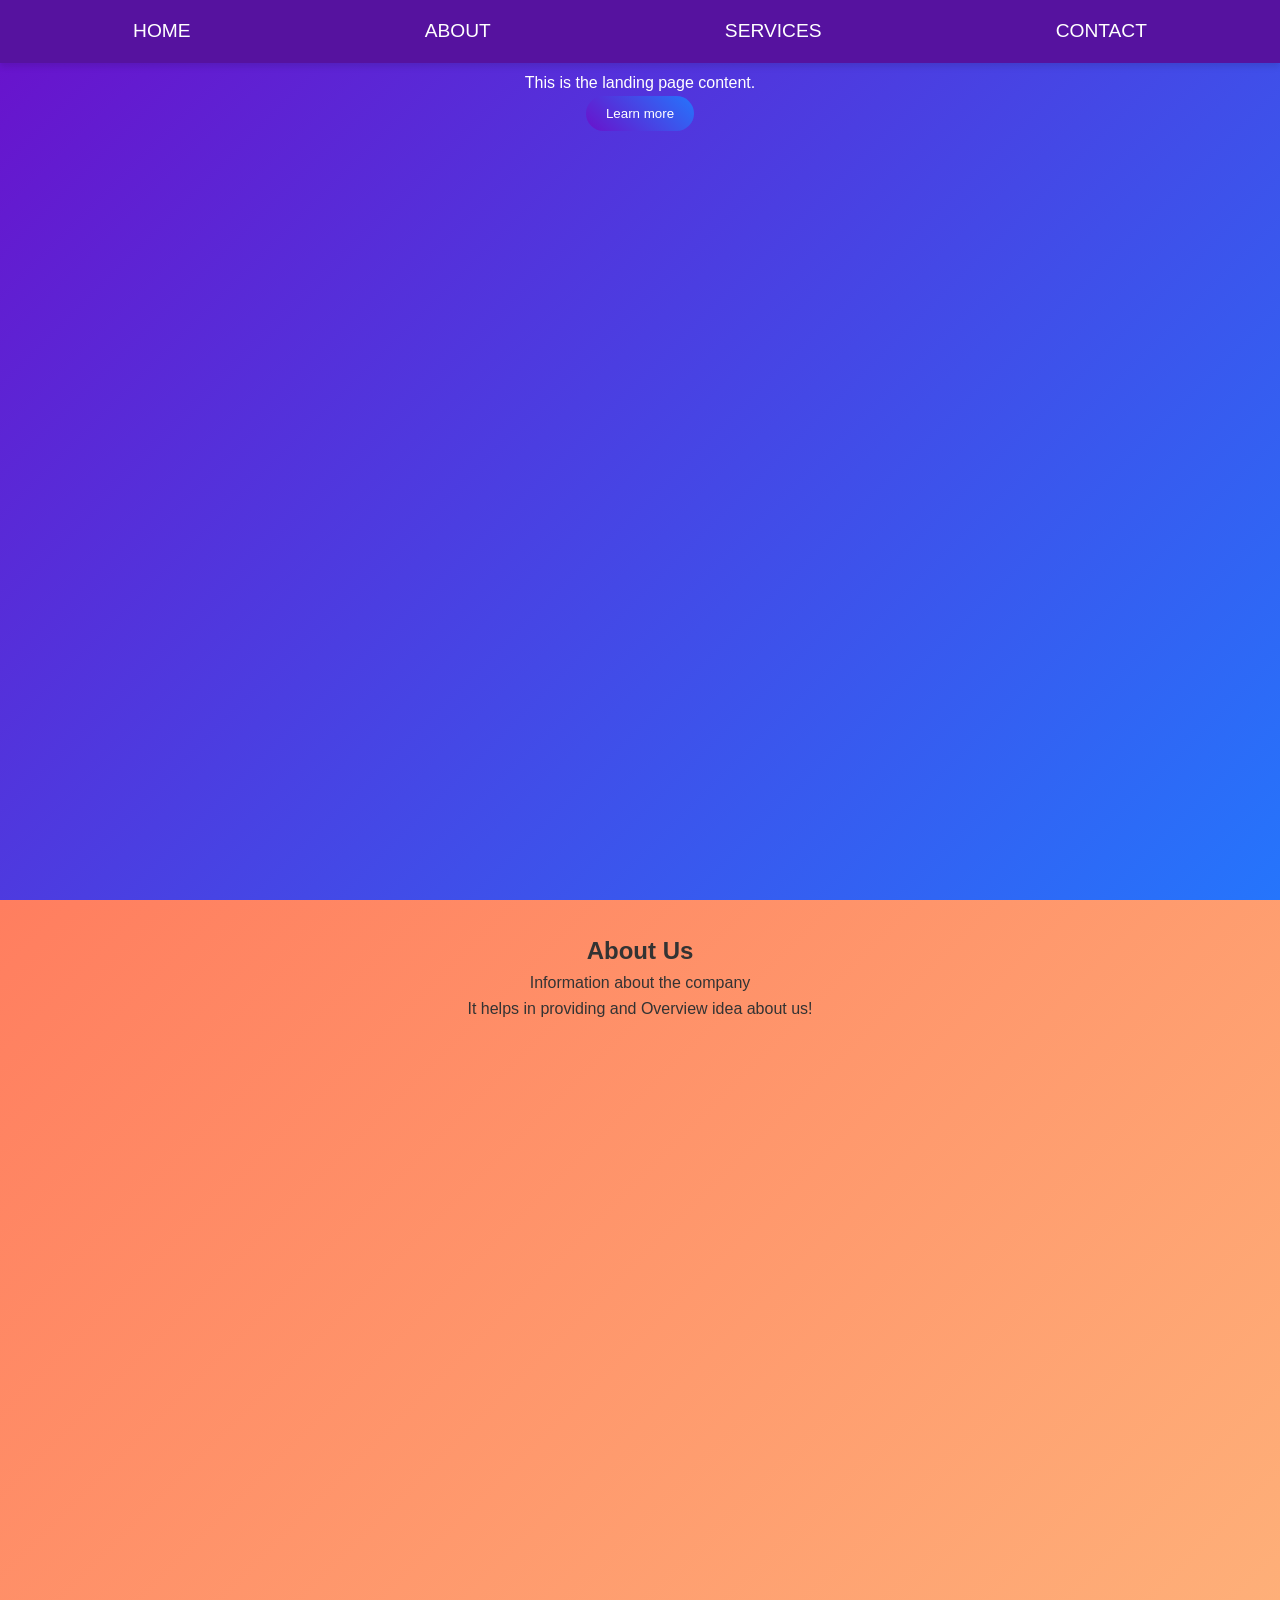
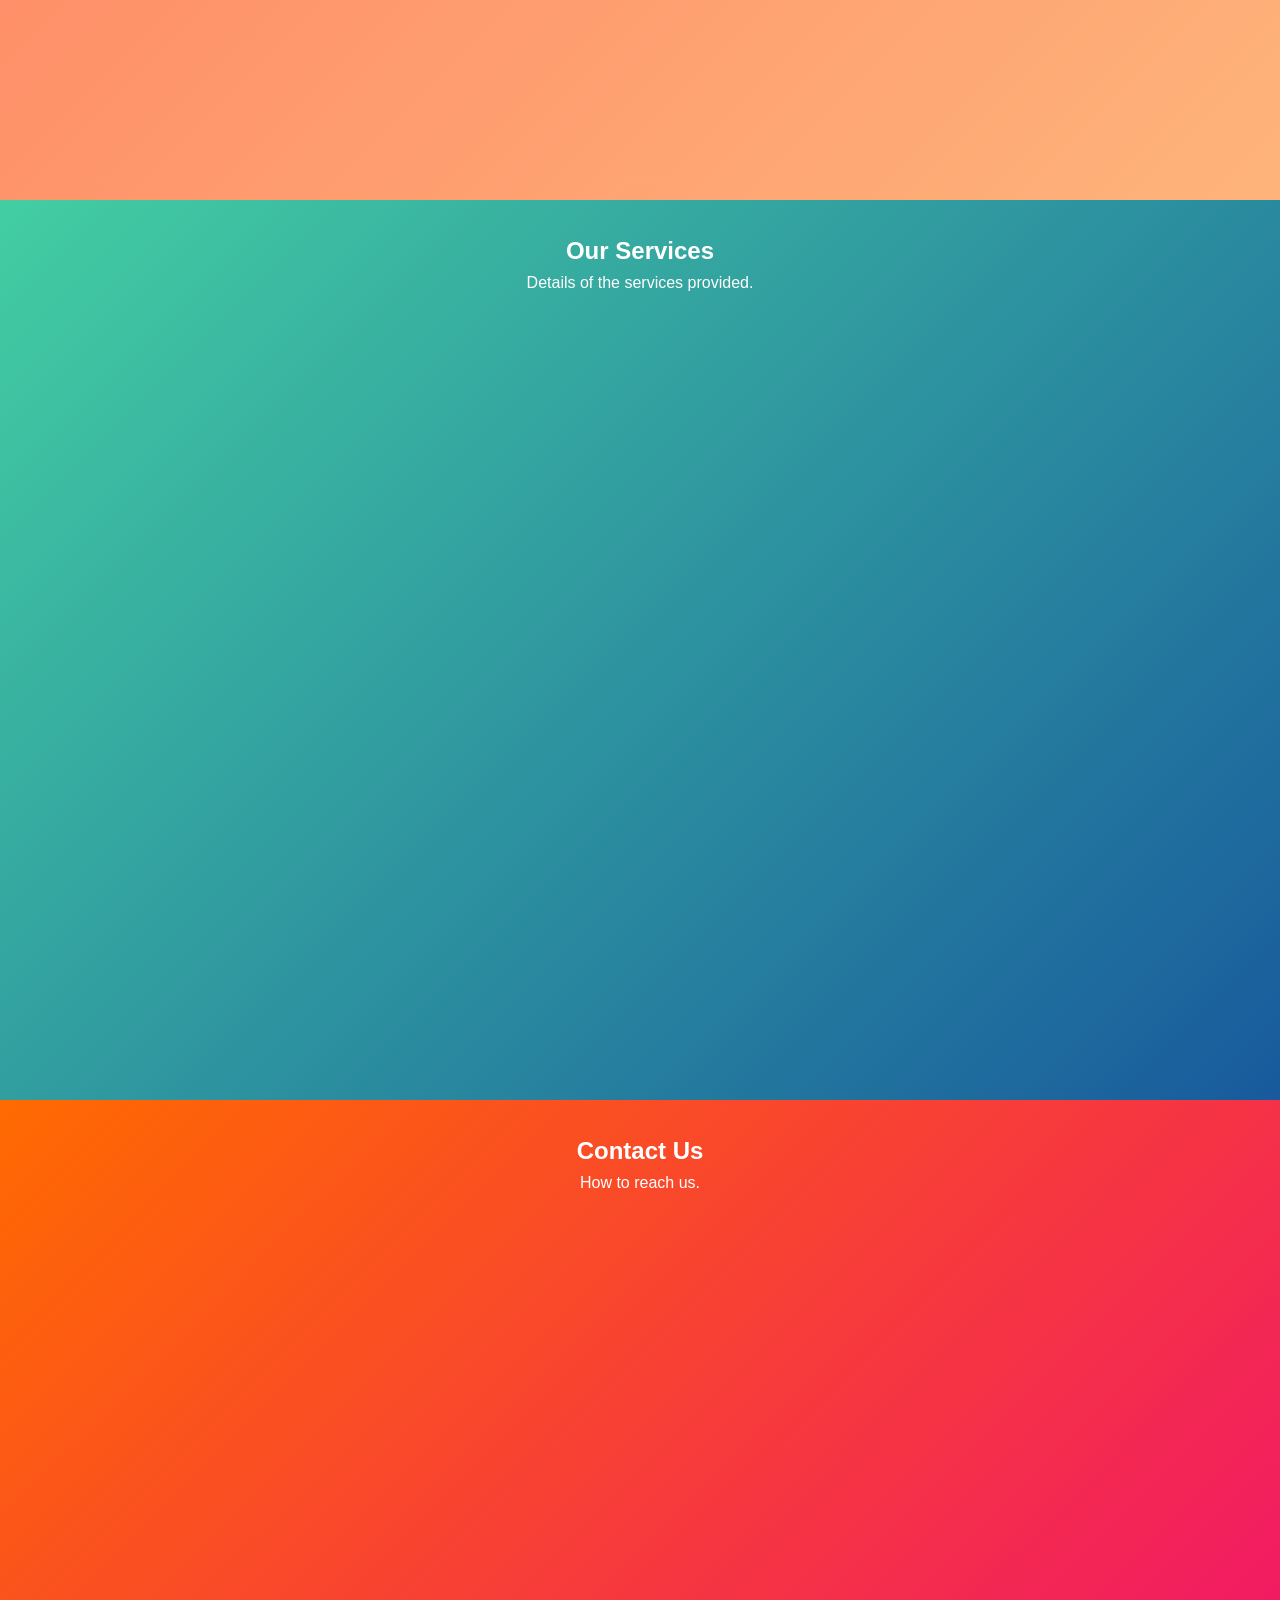
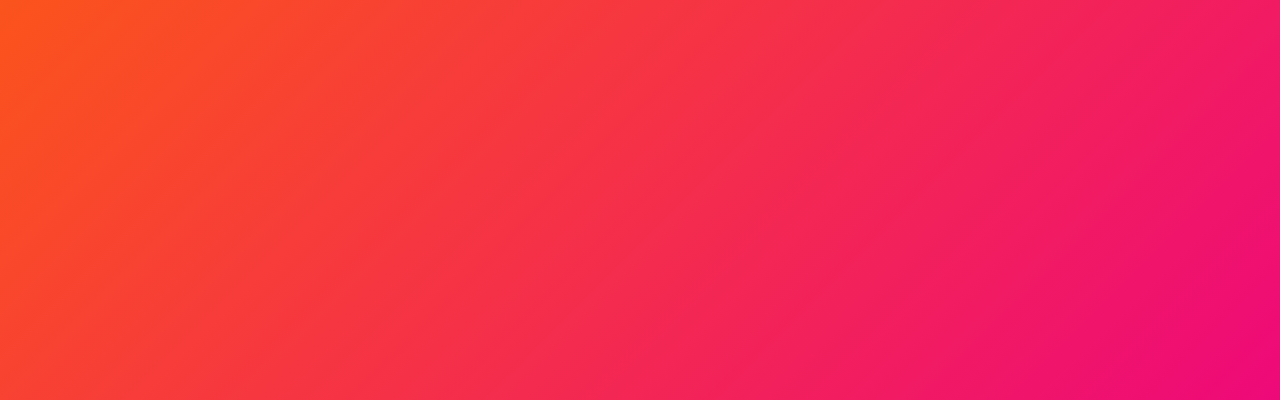
<file: index.html>
<!DOCTYPE html>
<html lang="en">
<head>
    <meta charset="UTF-8">
    <meta name="viewport" content="width=device-width, initial-scale=1.0">
    <title>Enhanced Landing Page</title>
    <link rel="stylesheet" href="styles.css">
</head>
<body>
    <header>
        <nav id="navbar">
            <ul>
                <li><a href="#home">HOME</a></li>
                <li><a href="#about">ABOUT</a></li>
                <li><a href="#services">SERVICES</a></li>
                <li><a href="#contact">CONTACT</a></li>
            </ul>
        </nav>
    </header>

    <section id="home">
        <h1>Welcome to Our Website</h1>
        <p>This is the landing page content.</p>
        <button>Learn more</button>
    </section>

    <section id="about">
        <h2>About Us</h2>
        <p>Information about the company</p>
        <p>It helps in providing and Overview idea about us!</p>
    
    </section>

    <section id="services">
        <h2>Our Services</h2>
        <p>Details of the services provided.</p>
    </section>

    <section id="contact">
        <h2>Contact Us</h2>
        <p>How to reach us.</p>
    </section>

    <script src="script.js"></script>
</body>
</html>
</file>
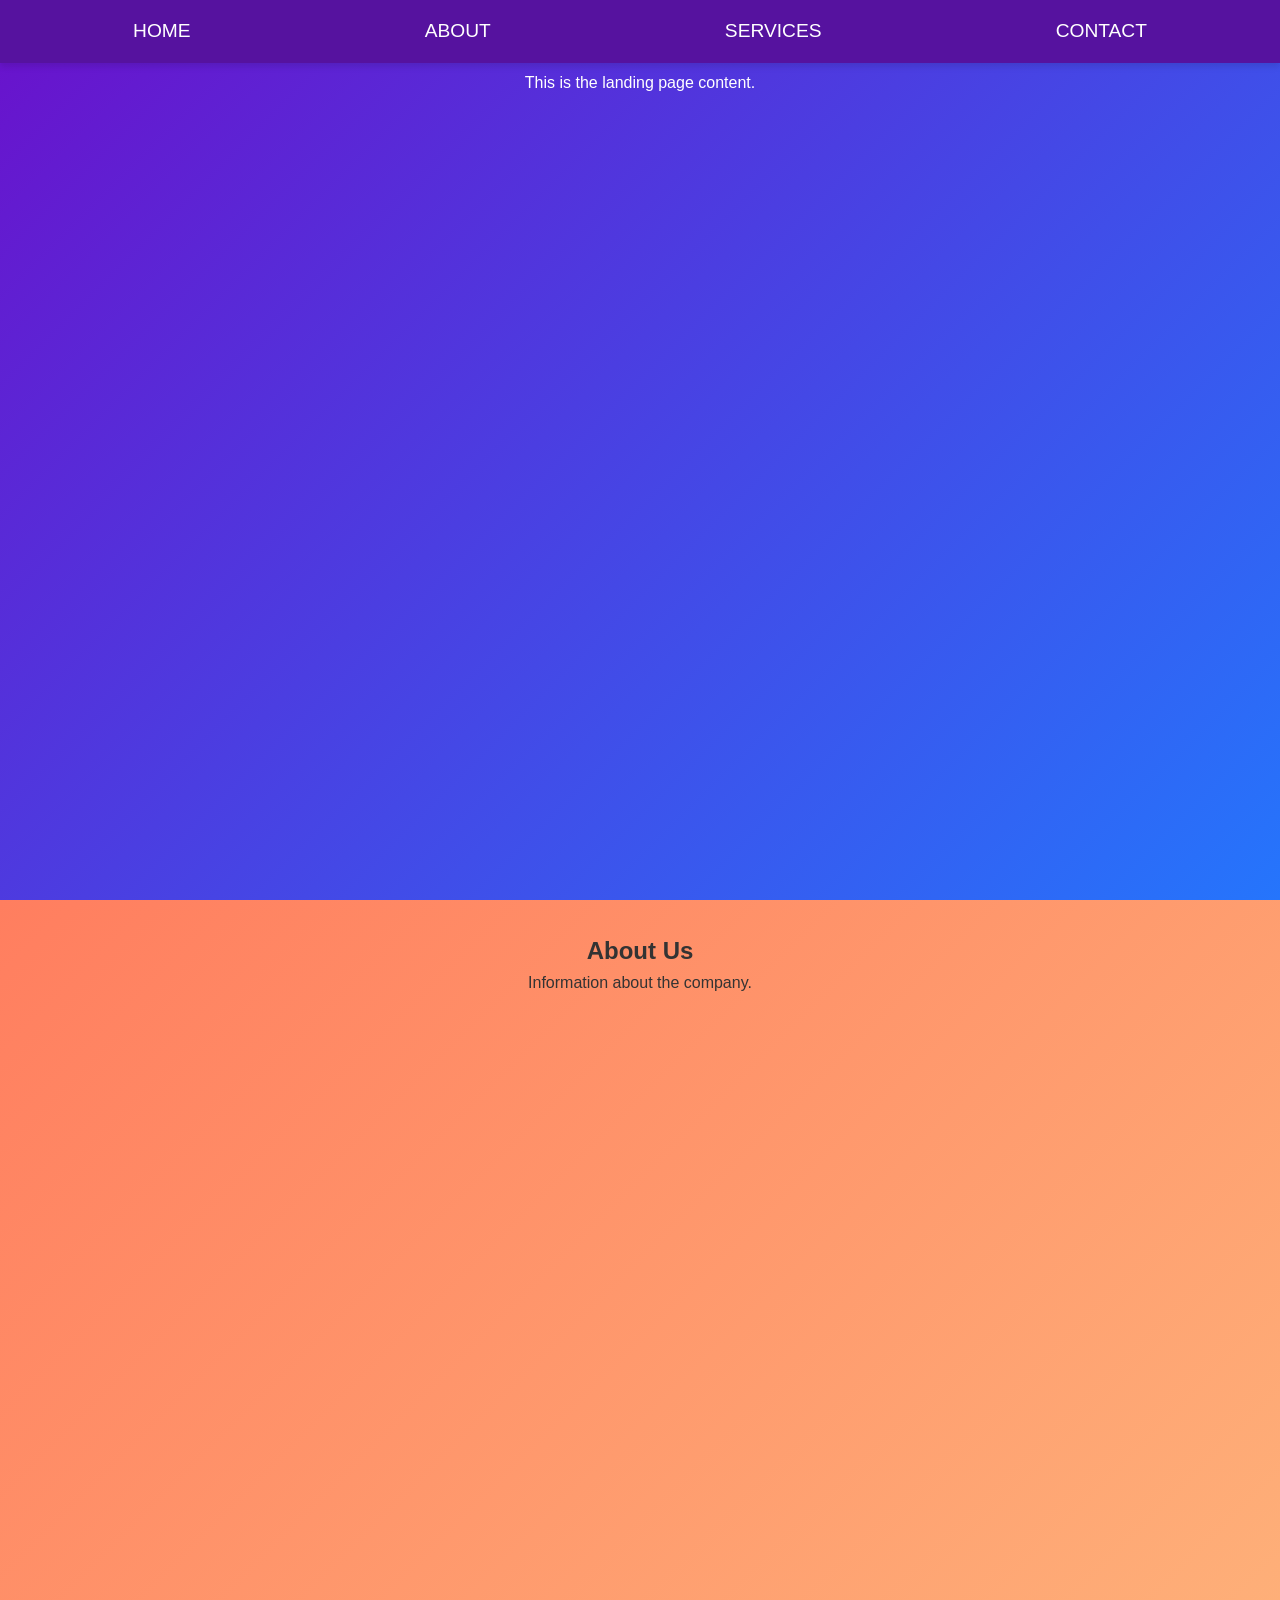
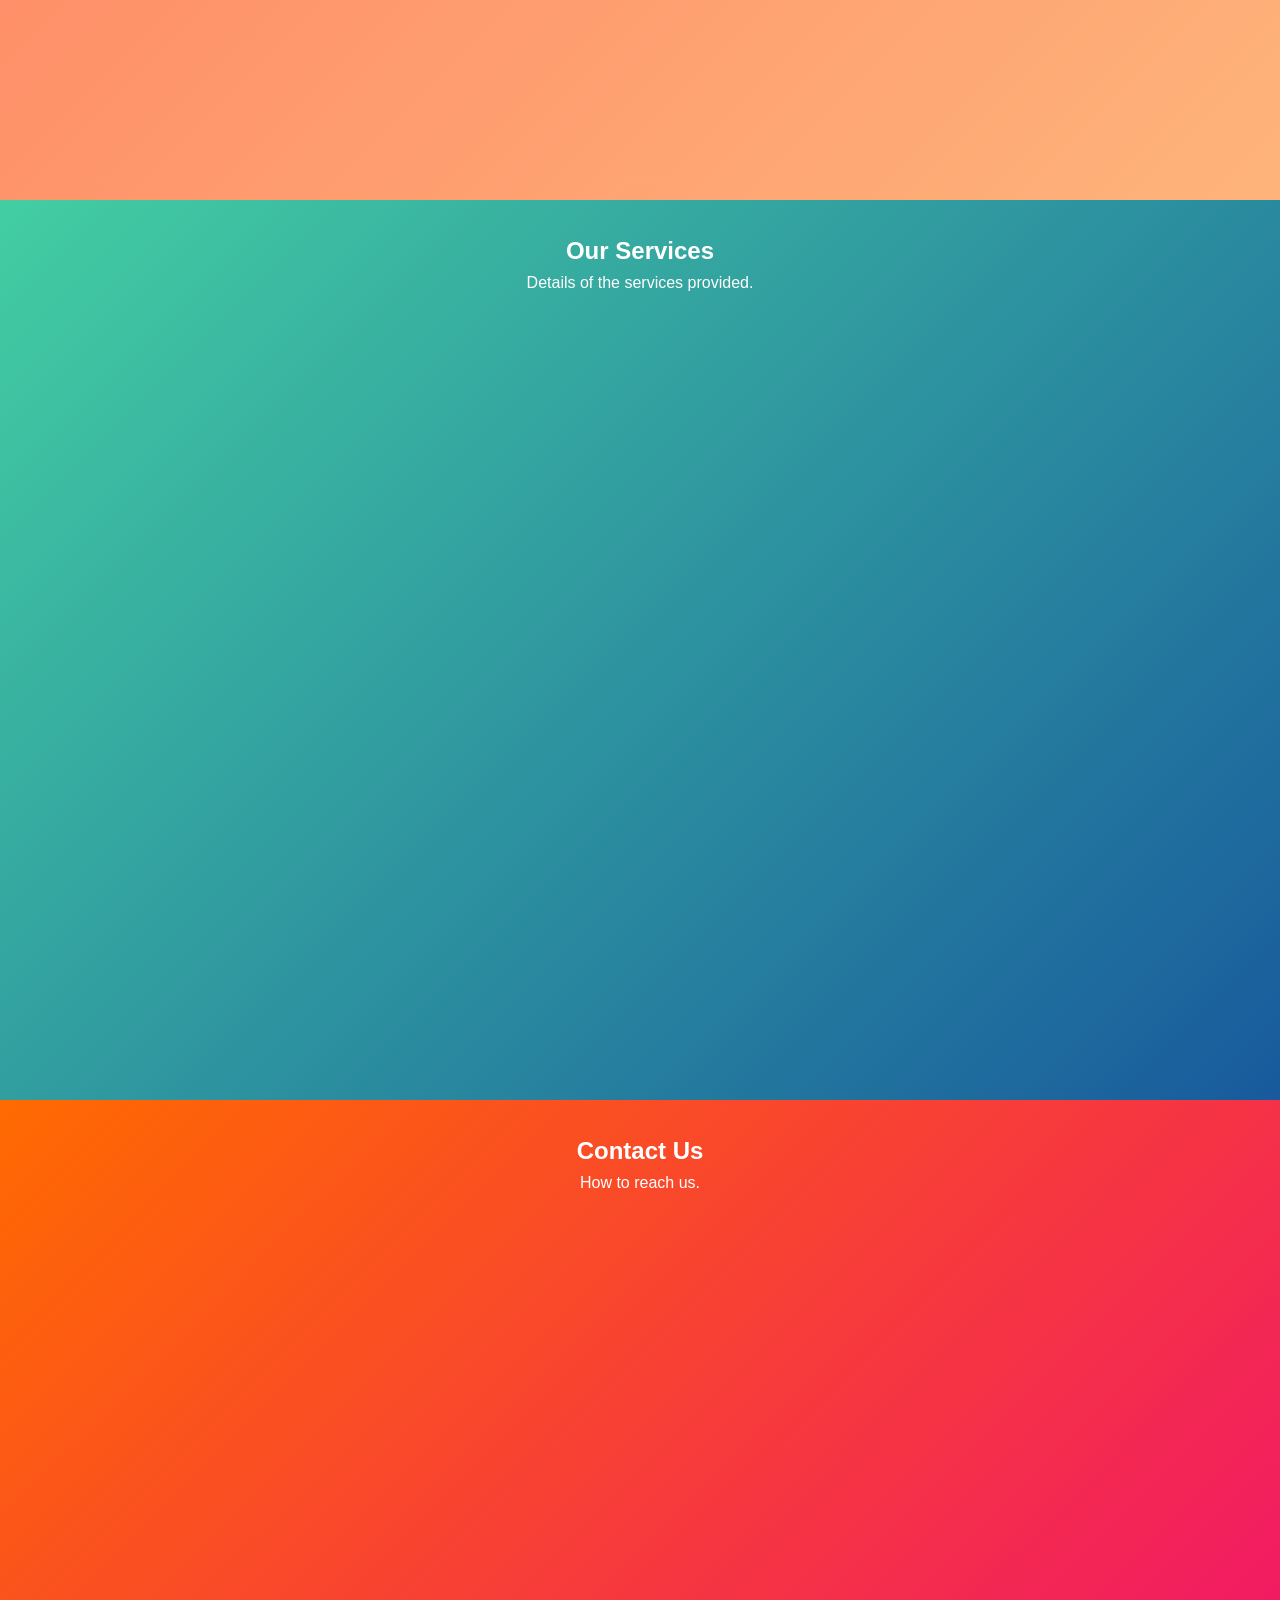
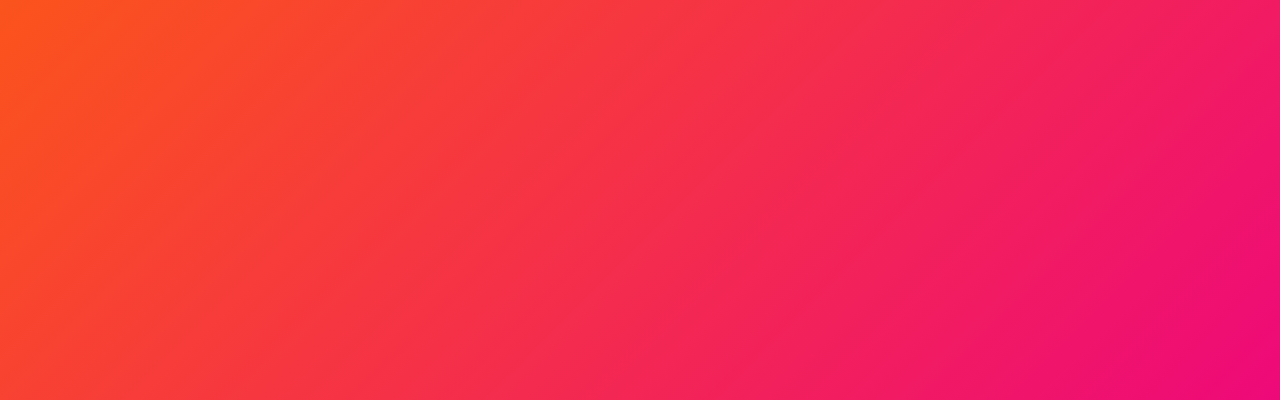
<file: index1.html>
<!DOCTYPE html>
<html lang="en">
<head>
    <meta charset="UTF-8">
    <meta name="viewport" content="width=device-width, initial-scale=1.0">
    <title>Responsive Landing Page</title>
    <link rel="stylesheet" href="styles.css">
</head>
<body>
    <header>
        <nav id="navbar">
            <ul>
                <li><a href="#home">HOME</a></li>
                <li><a href="#about">ABOUT</a></li>
                <li><a href="#services">SERVICES</a></li>
                <li><a href="#contact">CONTACT</a></li>
            </ul>
        </nav>
    </header>

    <section id="home">
        <h1>Welcome to Our Website</h1>
        <p>This is the landing page content.</p>
    </section>

    <section id="about">
        <h2>About Us</h2>
        <p>Information about the company.</p>
    </section>

    <section id="services">
        <h2>Our Services</h2>
        <p>Details of the services provided.</p>
    </section>

    <section id="contact">
        <h2>Contact Us</h2>
        <p>How to reach us.</p>
    </section>

    <script src="script.js"></script>
</body>
</html>
</file>
<file: styles.css>
/* Basic Reset */
* {
    margin: 0;
    padding: 0;
    box-sizing: border-box;
}

body {
    font-family: Arial, sans-serif;
    line-height: 1.6;
    position: relative;
    overflow-x: hidden;
}

/* Fixed Navigation */
#navbar {
    position: fixed;
    top: 0;
    width: 100%;
    background-color: #56129f;
    z-index: 1000;
    transition: background-color 0.3s;
    box-shadow: 0 4px 6px rgba(0, 0, 0, 0.1);
}

#navbar ul {
    display: flex;
    justify-content: space-around;
    list-style-type: none;
    padding: 1em;
}

#navbar ul li a {
    color: white;
    text-decoration: none;
    font-size: 1.2em;
    padding: 10px 20px;
    border-radius: 5px;
    transition: background-color 0.3s, color 0.3s;
}

#navbar ul li a:hover {
    background-color: #ddd;
    color: #333;
}

/* Change navbar background on scroll */
.scrolled {
    background-color: #444;
}

/* Section Styling */
section {
    height: 100vh;
    padding: 2em;
    text-align: center;
    opacity: 0;
    transform: translateY(50px);
    transition: opacity 0.6s ease-out, transform 0.6s ease-out;
}

section.visible {
    opacity: 1;
    transform: translateY(0);
}

/* Gradient Backgrounds */
#home {
    background: linear-gradient(135deg, #6a11cb, #2575fc);
    color: white;
}

#about {
    background: linear-gradient(135deg, #ff7e5f, #feb47b);
    color: #333;
}

#services {
    background: linear-gradient(135deg, #43cea2, #185a9d);
    color: white;
}

#contact {
    background: linear-gradient(135deg, #ff6a00, #ee0979);
    color: white;
}

/* Call-to-Action Button */
button {
    padding: 10px 20px;
    border: none;
    border-radius: 25px;
    background: linear-gradient(45deg, #6a11cb, #2575fc);
    color: white;
    cursor: pointer;
    transition: transform 0.3s, box-shadow 0.3s;
}

button:hover {
    transform: scale(1.1);
    box-shadow: 0 5px 15px rgba(0, 0, 0, 0.2);
}

/* Floating Shapes */
body::before, body::after {
    content: '';
    position: absolute;
    width: 100px;
    height: 100px;
    background: rgba(255, 255, 255, 0.2);
    border-radius: 50%;
    animation: float 6s infinite ease-in-out;
    z-index: -1;
}

body::before {
    top: 20%;
    left: 10%;
}

body::after {
    bottom: 30%;
    right: 15%;
}

@keyframes float {
    0%, 100% {
        transform: translateY(0);
    }
    50% {
        transform: translateY(-20px);
    }
}

/* Responsive Design */
@media (max-width: 768px) {
    #navbar ul {
        flex-direction: column;
    }
}
</file>
